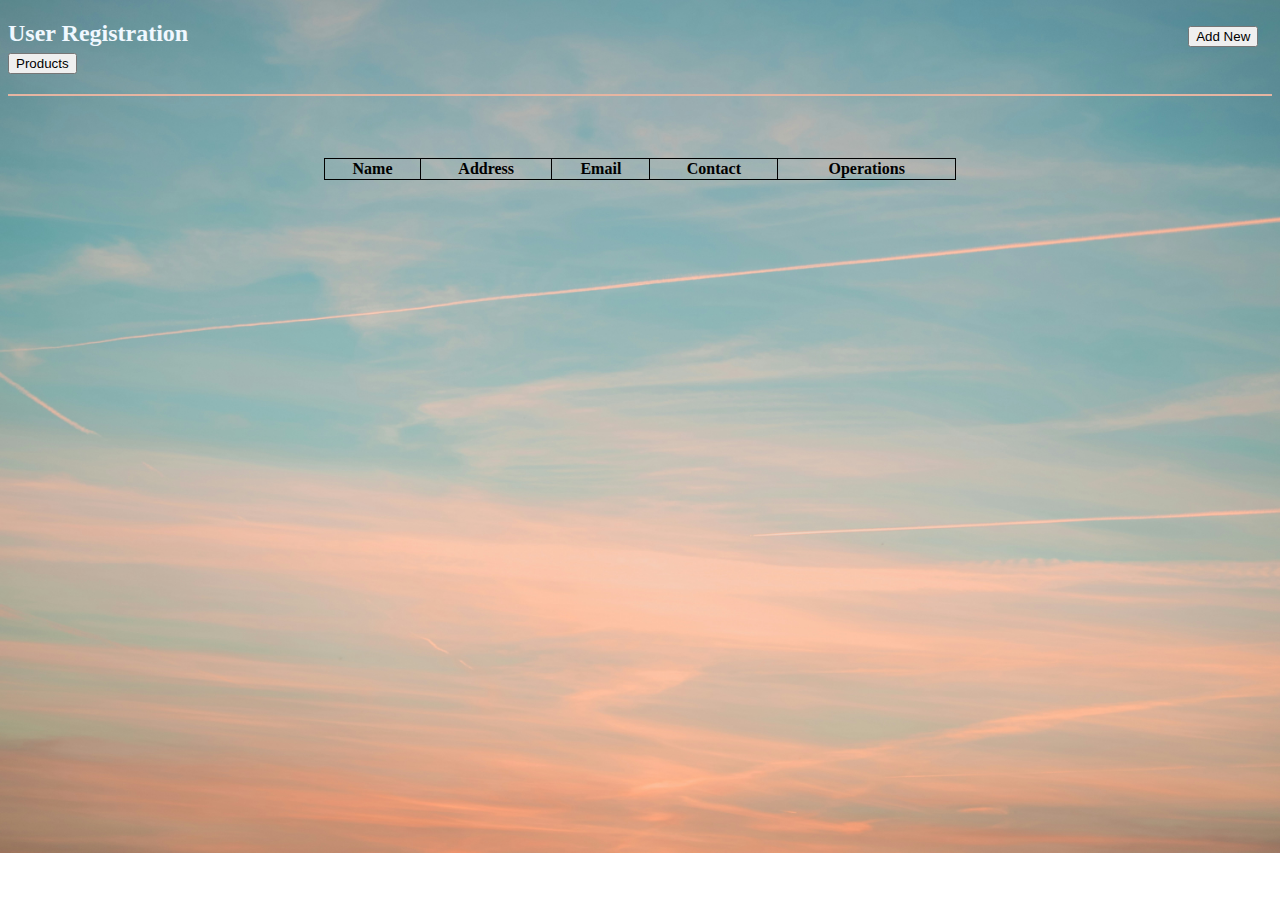
<file: index.html>
<!DOCTYPE html>
<html lang="en">

<head>
    <meta charset="UTF-8">
    <meta name="viewport" content="width=device-width, initial-scale=1.0">
    <title>Details</title>
    <link rel="stylesheet" href="style.css">
</head>

<body class="body1">
    <h2 style="color: aliceblue;">User Registration<span class="btn"><button id="button" onclick="newform()">Add
                New</button></span>&nbsp;<span><button onclick="redirect()">Products</button> </span></h2>
    <hr style="border: 1.5px solid #E5B5A2;">
    <br>
    <br>
    <br>
    <table class="table" id="myTable">
        <thead>
            <tr>
                <th>Name</th>
                <th>Address</th>
                <th>Email</th>
                <th>Contact</th>
                <th>Operations</th>
            </tr>
        </thead>
        <tbody id="tbody"></tbody>
    </table>
</body>
<script>

    /*function loadTableData() {
        var tableBody = document.getElementById("tbody");
        tableBody.innerHTML = "";

        var data = JSON.parse(localStorage.getItem("formData")) || [];

        data.forEach(function (entry, index) {
            var row = document.createElement("tr");
            row.innerHTML = "<td id='name_" + index + "' contenteditable='false'>" + entry.name + "</td>" +
                "<td id='address_" + index + "' contenteditable='false'>" + entry.address + "</td>" +
                "<td id='email_" + index + "' contenteditable='false'>" + entry.email + "</td>" +
                "<td id='contact_" + index + "' contenteditable='false'>" + entry.contact + "</td>" +
                "<td><button onclick='editData(" + index + ")'>Modify</button> <button onclick='saveData(" + index + ")'>Save</button> <button onclick='deleteData(" + index + ")'>Delete</button></td>";
            tableBody.appendChild(row);
        });
    }

    function newform() {
        window.location.href = "RegistrationForm.html";
    }

    function editData(index) {

        var cells = document.querySelectorAll("#myTable tbody tr:nth-child(" + (index + 1) + ") td:not(:last-child)");
        cells.forEach(function (cell) {
            cell.contentEditable = !cell.isContentEditable;
        });
    }

    function saveData(index) {

        var data = JSON.parse(localStorage.getItem("formData")) || [];


        data[index].name = document.getElementById("name_" + index).innerText;
        data[index].address = document.getElementById("address_" + index).innerText;
        data[index].email = document.getElementById("email_" + index).innerText;
        data[index].contact = document.getElementById("contact_" + index).innerText;


        localStorage.setItem("formData", JSON.stringify(data));
        loadTableData();
    }

    function deleteData(index) {

        var data = JSON.parse(localStorage.getItem("formData")) || [];
        data.splice(index, 1);
        localStorage.setItem("formData", JSON.stringify(data));
        loadTableData();
    }

    loadTableData();*/


    function loadTableData() {
        var tableBody = document.getElementById("tbody");
        tableBody.innerHTML = "";

        var data = JSON.parse(localStorage.getItem("formData")) || [];

        data.forEach(function (entry, index) {
            var row = document.createElement("tr");
            row.innerHTML = "<td id='name_" + index + "' contenteditable='false'>" + entry.name + "</td>" +
                "<td id='address_" + index + "' contenteditable='false'>" + entry.address + "</td>" +
                "<td id='email_" + index + "' contenteditable='false'>" + entry.email + "</td>" +
                "<td id='contact_" + index + "' contenteditable='false'>" + entry.contact + "</td>" +
                "<td><button onclick='editData(" + index + ")'>Modify</button> <button onclick='deleteData(" + index + ")'>Delete</button> <button onclick='saveData(" + index + ")' style='display:none'>Save</button></td>";
            tableBody.appendChild(row);
        });
    }

    function newform() {
        window.location.href = "RegistrationForm.html";
    }

    function editData(index) {
        var cells = document.querySelectorAll("#myTable tbody tr:nth-child(" + (index + 1) + ") td:not(:last-child)");
        cells.forEach(function (cell) {
            cell.contentEditable = !cell.isContentEditable;
        });


        var row = document.querySelectorAll("#myTable tbody tr")[index];
        var buttons = row.querySelectorAll("button");
        buttons[0].style.display = "none";
        buttons[2].style.display = "inline-block";
    }

    function saveData(index) {
        var data = JSON.parse(localStorage.getItem("formData")) || [];
        data[index].name = document.getElementById("name_" + index).innerText;
        data[index].address = document.getElementById("address_" + index).innerText;
        data[index].email = document.getElementById("email_" + index).innerText;
        data[index].contact = document.getElementById("contact_" + index).innerText;
        localStorage.setItem("formData", JSON.stringify(data));


        var row = document.querySelectorAll("#myTable tbody tr")[index];
        var buttons = row.querySelectorAll("button");
        buttons[0].style.display = "inline-block";
        buttons[2].style.display = "none";

        loadTableData();
    }

    function deleteData(index) {
        var data = JSON.parse(localStorage.getItem("formData")) || [];
        data.splice(index, 1);
        localStorage.setItem("formData", JSON.stringify(data));
        loadTableData();
    }

    loadTableData();
    function redirect() {
        window.location.href = 'products.html';

    }

</script>

</html>
</file>
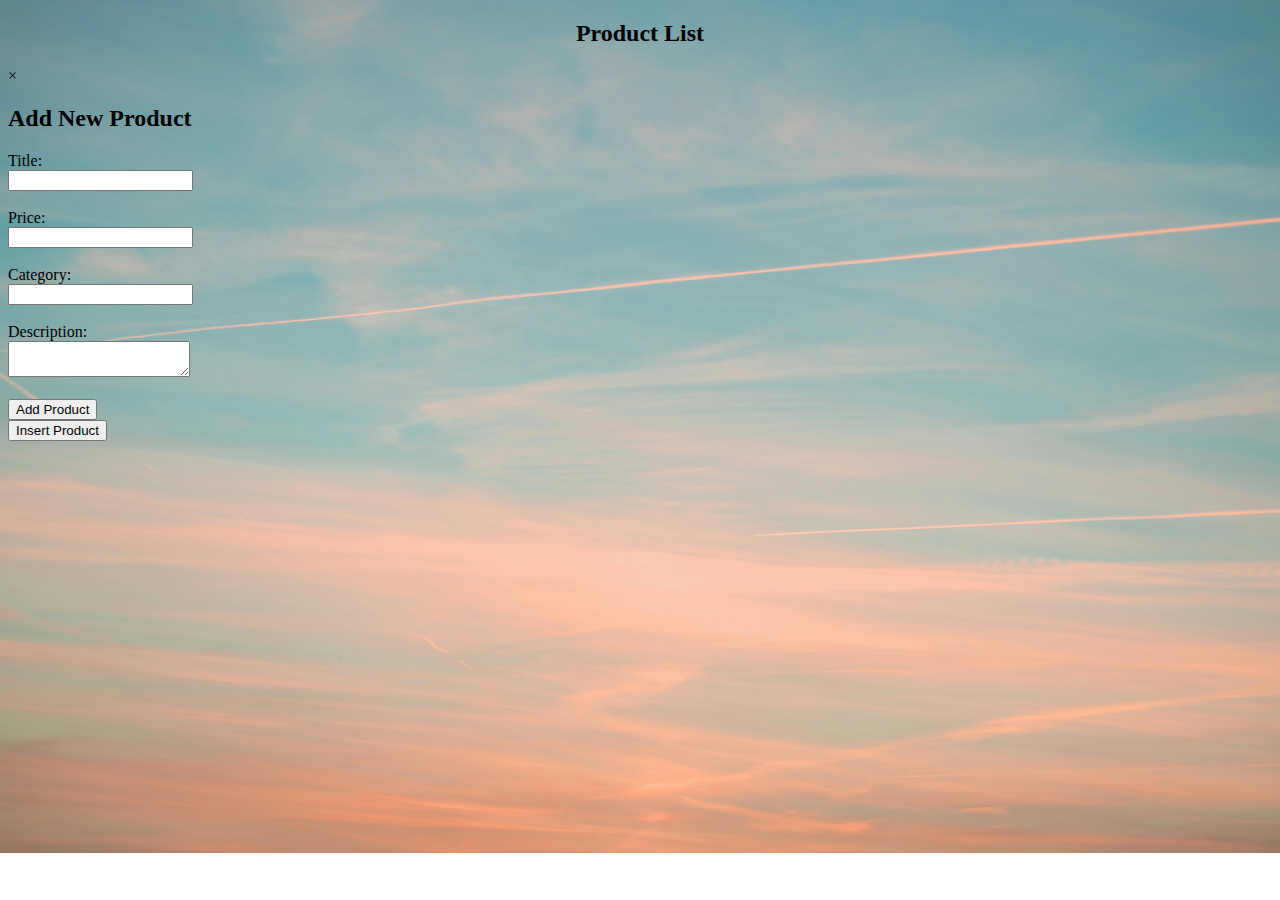
<file: addproduct.html>
<!DOCTYPE html>
<html lang="en">
<head>
    <meta charset="UTF-8">
    <meta name="viewport" content="width=device-width, initial-scale=1.0">
    <title>Products</title>
    <link rel="stylesheet" href="style.css">
    <style>
        /* Modal styles (same as before) */
        /* Add your CSS styles here */
    </style>
</head>
<body class="body1">
    <h2 style="text-align: center;">Product List</h2>
    <div id="productList"></div>

    <!-- Edit Product Modal (same as before) -->

    <!-- Insert Product Modal -->
    <div id="insertModal" class="modal">
        <div class="modal-content">
            <span class="close" onclick="closeInsertModal()">&times;</span>
            <h2>Add New Product</h2>
            <form id="insertForm">
                <label for="insertTitle">Title:</label><br>
                <input type="text" id="insertTitle" required><br><br>
                <label for="insertPrice">Price:</label><br>
                <input type="number" id="insertPrice" required><br><br>
                <label for="insertCategory">Category:</label><br>
                <input type="text" id="insertCategory" required><br><br>
                <label for="insertDescription">Description:</label><br>
                <textarea id="insertDescription" required></textarea><br><br>
                <button type="button" onclick="insertProduct()">Add Product</button>
            </form>
        </div>
    </div>

    <button onclick="openInsertModal()">Insert Product</button>

    <script>
        // Function to open the insert modal
        function openInsertModal() {
            document.getElementById('insertModal').style.display = 'block';
        }

        // Function to close the insert modal
        function closeInsertModal() {
            document.getElementById('insertModal').style.display = 'none';
        }

        function insertProduct() {
            const newProductData = {
                title: document.getElementById('insertTitle').value,
                price: parseFloat(document.getElementById('insertPrice').value),
                category: document.getElementById('insertCategory').value,
                description: document.getElementById('insertDescription').value,
                image: 'https://i.pravatar.cc' // You can change the default image URL if needed
            };

            // Make sure to include appropriate validation for the input fields

            // Send a POST request to insert the new product
            fetch('https://fakestoreapi.com/products', {
                method: "POST",
                body: JSON.stringify(newProductData),
                headers: {
                    'Content-Type': 'application/json'
                }
            })
                .then(res => {
                    if (res.ok) {
                        return res.json();
                    }
                    throw new Error('Failed to add new product');
                })
                .then(response => {
                    console.log('New product added successfully:', response);
                    // Close the insert modal
                    closeInsertModal();
                    // Refresh the product list
                    getProducts();
                })
                .catch(error => {
                    console.error('Error adding new product:', error.message);
                    alert('Failed to add new product');
                });
        }

        // Rest of the code (getProducts, displayProducts, deleteProduct, editProduct) remains the same as before
    </script>
</body>
</html>
</file>
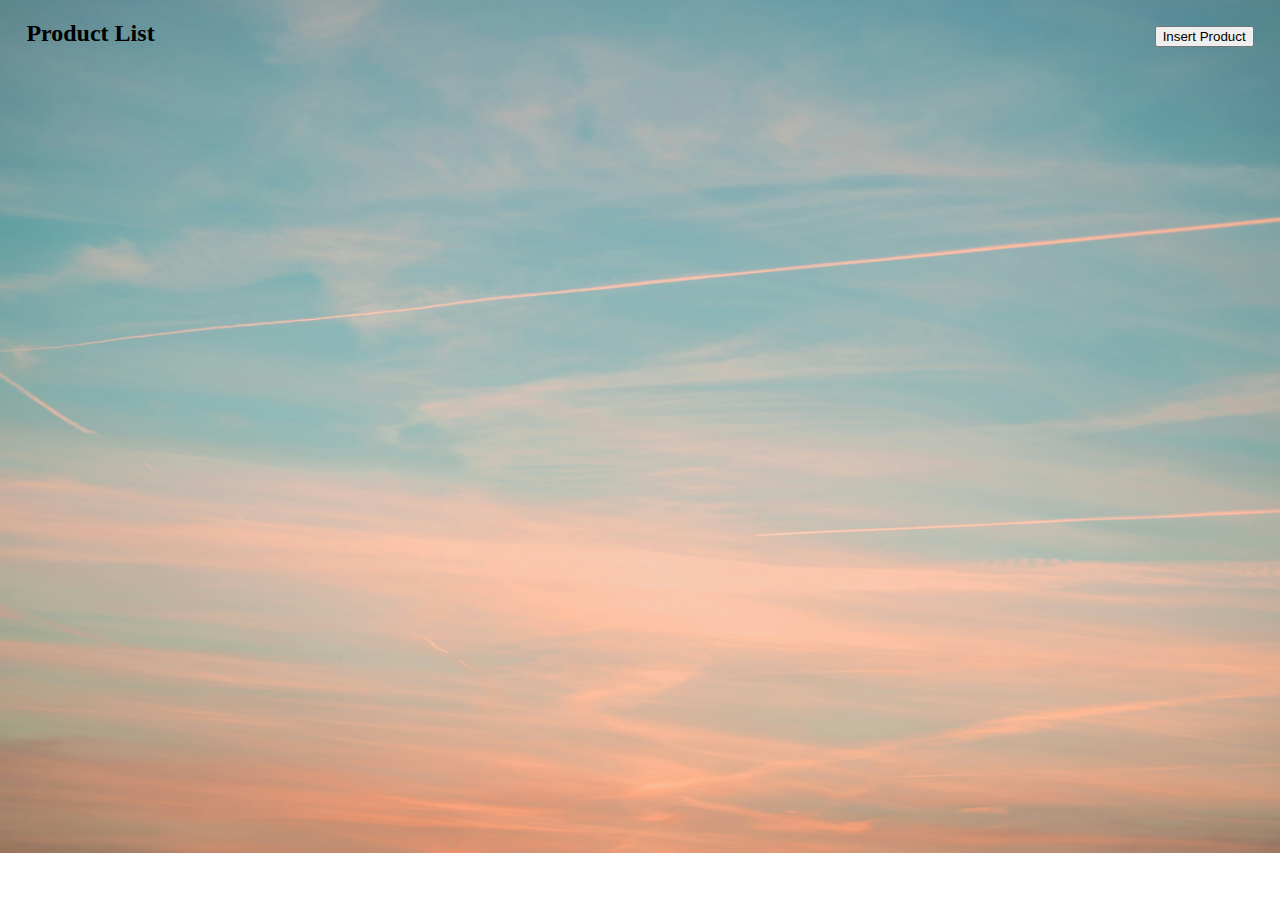
<file: products.html>
<!DOCTYPE html>
<html lang="en">

<head>
    <meta charset="UTF-8">
    <meta name="viewport" content="width=device-width, initial-scale=1.0">
    <title>Products</title>
    <link rel="stylesheet" href="style.css">


    <style>
        .modal {
            display: none;
            position: fixed;
            z-index: 1;
            left: 0;
            top: 0;
            width: 100%;
            height: 100%;
            overflow: auto;
            background-color: rgba(0, 0, 0, 0.4);
            padding-top: 60px;
        }

        .modal-content {
            background-color: #fefefe;
            margin: 5% auto;
            padding: 20px;
            border: 1px solid #888;
            width: 80%;
        }


        .close {
            color: #aaa;
            float: right;
            font-size: 28px;
            font-weight: bold;
        }

        .close:hover,
        .close:focus {
            color: black;
            text-decoration: none;
            cursor: pointer;
        }
    </style>
</head>

<body class="body1">
    <h2 style="text-align: center;">Product List<span class="btn"><button id="button" onclick="openInsertModal()">Insert
                Product</button></span></h2>
    <br>
    <div id="productList"></div>
    <div id="editModal" class="modal">
        <div class="modal-content">
            <span class="close" onclick="closeModal()">&times;</span>
            <h2>Edit Product</h2>
            <form id="editForm" onsubmit="return false;">
                <label for="editTitle">Title:</label>
                <input type="text" id="editTitle" required><br><br>
                <label for="editPrice">Price:</label>
                <input type="number" step="0.01" id="editPrice" required><br><br>
                <label for="editCategory">Category:</label>
                <input type="text" id="editCategory" required><br><br>
                <label for="editDescription">Description:</label><br>
                <textarea id="editDescription" rows="4" required></textarea><br><br>
                <label for="editProductId">Product ID:</label>
                <input type="text" id="editProductId" readonly>
                <br><br>
                <button onclick="updateProduct()">Save</button>
            </form>
        </div>
    </div>
    <div id="insertModal" class="modal">
        <div class="modal-content">
            <span class="close" onclick="closeInsertModal()">&times;</span>
            <h2>Add New Product</h2>
            <form id="insertForm">
                <label for="insertTitle">Title:</label><br>
                <input type="text" id="insertTitle" required><br><br>
                <label for="insertPrice">Price:</label><br>
                <input type="number" step="0.01" id="insertPrice" required><br><br>
                <label for="insertCategory">Category:</label><br>
                <input type="text" id="insertCategory" required><br><br>
                <label for="insertDescription">Description:</label><br>
                <textarea id="insertDescription" required></textarea><br><br>
                <label for="insertImage">Image:</label><br>
                <input type="file" id="insertImage" accept="image/*" required><br><br>
                <button type="button" onclick="insertProduct()">Add Product</button>
            </form>
        </div>
    </div>


    <script>
        /* function getProducts() {
             fetch('https://fakestoreapi.com/products')
                 .then(res => res.json())
                 .then(products => {
                     displayProducts(products);
                 })
                 .catch(error => console.error('Error fetching products:', error));
         }
 
         function displayProducts(products) {
             const productListDiv = document.getElementById('productList');
             productListDiv.innerHTML = ''; // Clear previous content
 
             // Create table element
             const table = document.createElement('table');
             table.classList.add('product-table');
 
             // Create table header
             const headerRow = document.createElement('tr');
             headerRow.innerHTML = `
                 <th>ID</th>
                 <th>Title</th>
                 <th>Price</th>
                 <th>Category</th>
                 <th>Description</th>
                 <th>Image</th>
                 <th>Actions</th>
             `;
             table.appendChild(headerRow);
 
             products.slice(0, 20).forEach(product => {
     const row = document.createElement('tr');
     row.setAttribute('data-id', product.id); // Add data-id attribute with product ID
     row.innerHTML = `
         <td>${product.id}</td>
         <td>${product.title}</td>
         <td>$${product.price}</td>
         <td>${product.category}</td>
         <td>${product.description}</td>
         <td><img src="${product.image}" alt="${product.title}" style="max-width: 100px; max-height: 100px;"></td>
         <td>
             <button onclick="deleteProduct(${product.id})">Delete</button>
             <button onclick="editProduct(${product.id})">Edit</button>
         </td>
     `;
     table.appendChild(row);
 });
 
             // Append table to product list container
             productListDiv.appendChild(table);
         }
 
         function deleteProduct(productId) {
     fetch(`https://fakestoreapi.com/products/${productId}`, {
         method: "DELETE"
     })
         .then(res => {
             if (res.ok) {
                 return res.json();
             }
             throw new Error('Failed to delete the product');
         })
         .then(response => {
             console.log(response); // Log the response from the API
             // If deletion is successful, remove the product from the UI
             removeProductFromUI(productId);
         })
         .catch(error => {
             console.error('Error deleting product:', error.message);
             alert('Failed to delete the product');
         });
 }
 
 function removeProductFromUI(productId) {
     const rowToRemove = document.querySelector(`tr[data-id="${productId}"]`);
     if (rowToRemove) {
         rowToRemove.remove();
     } else {
         console.warn(`Product with ID ${productId} not found in UI.`);
     }
 }
 
         getProducts();*/

        function getProducts() {
            fetch('https://fakestoreapi.com/products')
                .then(res => res.json())
                .then(products => {
                    displayProducts(products);
                })
                .catch(error => console.error('Error fetching products:', error));
        }

        /*function displayProducts(products) {
            const productListDiv = document.getElementById('productList');
            productListDiv.innerHTML = ''; 

         
            const table = document.createElement('table');
            table.classList.add('product-table');

    
            const headerRow = document.createElement('tr');
            headerRow.innerHTML = `
                <th>ID</th>
                <th>Title</th>
                <th>Price</th>
                <th>Category</th>
                <th>Description</th>
                <th>Image</th>
                <th>Actions</th>
            `;
            table.appendChild(headerRow);

         
            products.slice(0, 20).forEach(product => {
                const row = document.createElement('tr');
                row.setAttribute('data-id', product.id);
                row.innerHTML = `
                    <td>${product.id}</td>
                    <td>${product.title}</td>
                    <td>$${product.price}</td>
                    <td>${product.category}</td>
                    <td>${product.description}</td>
                    <td><img src="${product.image}" alt="${product.title}" style="max-width: 100px; max-height: 100px;"></td>
                    <td>
                        <button onclick="deleteProduct(${product.id})">Delete</button>
                        <button onclick="editProduct(${product.id})">Edit</button>
                        <button onclick="showDetails(${product.id})">Details</button>
                    </td>
                `;
                table.appendChild(row);
            });

            productListDiv.appendChild(table);
        }*/
        /*   function displayProducts() {
               const productListDiv = document.getElementById('productList');
               productListDiv.innerHTML = '';
   
               fetch('https://fakestoreapi.com/products?limit=20')
                   .then(res => res.json())
                   .then(products => {
                       let tableHTML = `
                   <table class="product-table">
                       <thead>
                           <tr>
                               <th>ID</th>
                               <th>Title</th>
                               <th>Price</th>
                               <th>Category</th>
                               <th>Description</th>
                               <th>Image</th>
                               <th>Actions</th>
                           </tr>
                       </thead>
                       <tbody>
               `;
   
                       products.forEach(product => {
                           tableHTML += `
                       <tr data-id="${product.id}">
                           <td>${product.id}</td>
                           <td>${product.title}</td>
                           <td>${product.price}</td>
                           <td>${product.category}</td>
                           <td>${product.description}</td>
                           <td><img src="${product.image}" alt="${product.title}" style="max-width: 100px; max-height: 100px;"></td>
                           <td>
                               <button onclick="deleteProduct(${product.id})">Delete</button>
                               <button onclick="editProduct(${product.id})">Edit</button>
                               <button onclick="showDetails(${product.id})">Details</button>
                           </td>
                       </tr>
                   `;
                       });
   
                       tableHTML += `
                       </tbody>
                   </table>
               `;
   
                       productListDiv.innerHTML = tableHTML;
                   });
           }
   
           displayProducts();*/
        function displayProducts() {
            const productListDiv = document.getElementById('productList');
            productListDiv.innerHTML = '';

            fetch('https://fakestoreapi.com/products?limit=20')
                .then(res => res.json())
                .then(products => {
                    let tableHTML = `
                <table class="product-table">
                    <thead>
                        <tr>
                            <th>ID</th>
                            <th>Title</th>
                            <th>Price</th>
                            <th>Category</th>
                            <th>Description</th>
                            <th>Image</th>
                            <th>Actions</th>
                        </tr>
                    </thead>
                    <tbody>
            `;

                    products.forEach(product => {
                        const deletedProducts = JSON.parse(localStorage.getItem('deletedProducts')) || [];
                        if (!deletedProducts.includes(product.id)) {
                            tableHTML += `
                        <tr data-id="${product.id}">
                            <td>${product.id}</td>
                            <td>${product.title}</td>
                            <td>${product.price}</td>
                            <td>${product.category}</td>
                            <td>${product.description}</td>
                            <td><img src="${product.image}" alt="${product.title}" style="max-width: 100px; max-height: 100px;"></td>
                            <td>
                                <button onclick="deleteProduct(${product.id})">Delete</button>
                                <button onclick="editProduct(${product.id})">Edit</button>
                                <button onclick="showDetails(${product.id})">Details</button>
                            </td>
                        </tr>
                    `;
                        }
                    });

                    tableHTML += `
                    </tbody>
                </table>
            `;

                    productListDiv.innerHTML = tableHTML;
                });
        }
        function deleteProduct(productId) {
            fetch(`https://fakestoreapi.com/products/${productId}`, {
                method: "DELETE"
            })
                .then(res => {
                    if (res.ok) {
                        return res.json();
                    }
                    throw new Error('Failed to delete the product');
                })
                .then(response => {
                    console.log(response);

                    const deletedRow = document.querySelector(`tr[data-id="${productId}"]`);
                    if (deletedRow) {
                        deletedRow.style.display = 'none';

                        const deletedProducts = JSON.parse(localStorage.getItem('deletedProducts')) || [];
                        deletedProducts.push(productId);
                        localStorage.setItem('deletedProducts', JSON.stringify(deletedProducts));
                    }

                    displayProducts();
                })
                .catch(error => {
                    console.error('Error deleting product:', error.message);
                    alert('Failed to delete the product');
                });
        }

        displayProducts();

        /*function deleteProduct(productId) {
            fetch(`https://fakestoreapi.com/products/${productId}`, {
                method: "DELETE"
            })
                .then(res => {
                    if (res.ok) {
                        return res.json();
                    }
                    throw new Error('Failed to delete the product');
                })
                .then(response => {
                    console.log(response);

                })
                .catch(error => {
                    console.error('Error deleting product:', error.message);
                    alert('Failed to delete the product');
                });
        }*/
        function deleteProduct(productId) {
            fetch(`https://fakestoreapi.com/products/${productId}`, {
                method: "DELETE"
            })
                .then(res => {
                    if (res.ok) {
                        return res.json();
                    }
                    throw new Error('Failed to delete the product');
                })
                .then(response => {
                    console.log(response);

                    const deletedRow = document.querySelector(`tr[data-id="${productId}"]`);
                    if (deletedRow) {
                        deletedRow.style.display = 'none';

                        const deletedProducts = JSON.parse(localStorage.getItem('deletedProducts')) || [];
                        deletedProducts.push(productId);
                        localStorage.setItem('deletedProducts', JSON.stringify(deletedProducts));
                    }
                })
                .catch(error => {
                    console.error('Error deleting product:', error.message);
                    alert('Failed to delete the product');
                });
        }
        function hideRows() {
            const deletedProducts = JSON.parse(localStorage.getItem('deletedProducts')) || [];
            deletedProducts.forEach(productId => {
                const deletedRow = document.querySelector(`tr[data-id="${productId}"]`);
                if (deletedRow) {
                    deletedRow.style.display = 'none';
                }
            });
        }


        window.addEventListener('load', hideRows);

        function editProduct(productId) {
             
            fetch(`https://fakestoreapi.com/products/${productId}`)
                .then(res => res.json())
                .then(product => {

                    document.getElementById('editProductId').value = product.id;
                    
                    showEditModal(product);
                    
                })
                .catch(error => console.error('Error fetching product details:', error));
        }

        function showEditModal(product) {

            document.getElementById('editTitle').value = product.title;
            document.getElementById('editPrice').value = product.price;
            document.getElementById('editCategory').value = product.category;
            document.getElementById('editDescription').value = product.description;

            document.getElementById('editModal').style.display = 'block';
           
        }

        function closeModal() {

            document.getElementById('editModal').style.display = 'none';
        }

        /*function updateProduct() {

            const productId = document.getElementById('editProductId').value;
            const updatedData = {
                title: document.getElementById('editTitle').value,
                price: parseFloat(document.getElementById('editPrice').value),
                category: document.getElementById('editCategory').value,
                description: document.getElementById('editDescription').value
            };

            fetch(`https://fakestoreapi.com/products/${productId}`, {
                method: "PUT",
                body: JSON.stringify(updatedData),
                headers: {
                    'Content-Type': 'application/json'
                }
            })
                .then(res => {
                    if (res.ok) {
                        return res.json();
                    }
                    throw new Error('Failed to update the product');
                })
                .then(response => {
                    console.log('Product updated successfully:', response);

                    closeModal();

                    getProducts();
                })
                .catch(error => {
                    console.error('Error updating product:', error.message);
                    alert('Failed to update the product');
                });
        }*/
        function updateProduct() {
    const productId = document.getElementById('editProductId').value;
    const updatedData = {
        title: document.getElementById('editTitle').value,
        price: parseFloat(document.getElementById('editPrice').value),
        category: document.getElementById('editCategory').value,
        description: document.getElementById('editDescription').value
    };

    fetch(`https://fakestoreapi.com/products/${productId}`, {
        method: "PUT",
        body: JSON.stringify(updatedData),
        headers: {
            'Content-Type': 'application/json'
        }
    })
    .then(res => {
        if (res.ok) {
            return res.json();
        }
        throw new Error('Failed to update the product');
    })
    .then(response => {
        console.log('Product updated successfully:', response);
      
        updateProductOnUI(response);
        
        updateProductInLocalStorage(response);
     
        closeModal();

    })
    .catch(error => {
        console.error('Error updating product:', error.message);
        alert('Failed to update the product');
    });
}


function updateProductOnUI(updatedProduct) {
    const productId = updatedProduct.id;
    const productRow = document.querySelector(`tr[data-id="${productId}"]`);
    if (productRow) {
   
        productRow.innerHTML = `
            <td>${updatedProduct.id}</td>
            <td>${updatedProduct.title}</td>
            <td>$${updatedProduct.price}</td>
            <td>${updatedProduct.category}</td>
            <td>${updatedProduct.description}</td>
            <td><img src="${updatedProduct.image}" alt="${updatedProduct.title}" style="max-width: 100px; max-height: 100px;"></td>
            <td>
                <button onclick="deleteProduct(${updatedProduct.id})">Delete</button>
                <button onclick="editProduct(${updatedProduct.id})">Edit</button>
                <button onclick="showDetails(${updatedProduct.id})">Details</button>
            </td>
        `;
    }


    const storedProducts = JSON.parse(localStorage.getItem('products')) || [];
    const updatedProducts = storedProducts.map(product => {
        if (product.id === updatedProduct.id) {
            return updatedProduct;
        }
        return product;
    });
    localStorage.setItem('products', JSON.stringify(updatedProducts));
}

function addProductToLocalStorage(newProduct) {
    const storedProducts = JSON.parse(localStorage.getItem('products')) || [];
    storedProducts.push(newProduct);
    localStorage.setItem('products', JSON.stringify(storedProducts));
}

function removeProductFromLocalStorage(productId) {
    const storedProducts = JSON.parse(localStorage.getItem('products')) || [];
    const updatedProducts = storedProducts.filter(product => product.id !== productId);
    localStorage.setItem('products', JSON.stringify(updatedProducts));
}

function displayStoredProducts() {
    const storedProducts = JSON.parse(localStorage.getItem('products')) || [];
    displayProducts(storedProducts);
}


window.addEventListener('load', displayStoredProducts);




function updateProductInLocalStorage(productId, updatedData) {

    const storedProducts = JSON.parse(localStorage.getItem('products')) || [];


    const index = storedProducts.findIndex(product => product.id === productId);


    if (index !== -1) {
        storedProducts[index] = { id: productId, ...updatedData };
        localStorage.setItem('products', JSON.stringify(storedProducts));
    }
}


        function openInsertModal() {
            document.getElementById('insertModal').style.display = 'block';
        }

        function closeInsertModal() {
            document.getElementById('insertModal').style.display = 'none';
        }

        /* function insertProduct() {
             fetch('https://fakestoreapi.com/products')
                 .then(res => res.json())
                 .then(products => {
                     const lastProductId = 20;
 
                     const newProductId = lastProductId + 1;
 
                     const newProductData = {
                         id: newProductId,
                         title: document.getElementById('insertTitle').value,
                         price: parseFloat(document.getElementById('insertPrice').value),
                         category: document.getElementById('insertCategory').value,
                         description: document.getElementById('insertDescription').value,
                         image: 'https://i.pravatar.cc'
                     };
 
                     fetch('https://fakestoreapi.com/products', {
                         method: "POST",
                         body: JSON.stringify(newProductData),
                         headers: {
                             'Content-Type': 'application/json'
                         }
                     })
                         .then(res => {
                             if (res.ok) {
                                 return res.json();
                             }
                             throw new Error('Failed to add new product');
                         })
                         .then(response => {
                             console.log('New product added successfully:', response);
                             closeInsertModal();
                             getProducts();
                         })
                         .catch(error => {
                             console.error('Error adding new product:', error.message);
                             alert('Failed to add new product');
                         });
                 })
                 .catch(error => console.error('Error fetching products for ID generation:', error));
         }*/

         function insertProduct() {
    const newProductData = {
        title: document.getElementById('insertTitle').value,
        price: parseFloat(document.getElementById('insertPrice').value),
        category: document.getElementById('insertCategory').value,
        description: document.getElementById('insertDescription').value
    };

    const imageFile = document.getElementById('insertImage').files[0];
    if (imageFile) {
        const reader = new FileReader();
        reader.readAsDataURL(imageFile);
        reader.onload = function () {
            newProductData.image = reader.result;
            addProductToServer(newProductData);
        };
        reader.onerror = function (error) {
            console.error('Error reading the file:', error);
        };
    } else {
        alert('Please select an image.');
    }
}

function addProductToServer(newProductData) {
    fetch('https://fakestoreapi.com/products', {
        method: "POST",
        body: JSON.stringify(newProductData),
        headers: {
            'Content-Type': 'application/json'
        }
    })
    .then(res => {
        if (res.ok) {
            return res.json();
        }
        throw new Error('Failed to add new product');
    })
    .then(newProduct => {
        console.log('New product added successfully:', newProduct);
        closeInsertModal();
     
        displayNewProduct(newProduct);
     
        updateLocalStorage(newProduct);
    })
    .catch(error => {
        console.error('Error adding new product:', error.message);
        alert('Failed to add new product');
    });
}

function displayNewProduct(newProduct) {
    const productListDiv = document.getElementById('productList');
    const tableBody = productListDiv.querySelector('tbody');

    const newRow = document.createElement('tr');
    newRow.setAttribute('data-id', newProduct.id);
    newRow.innerHTML = `
        <td>${newProduct.id}</td>
        <td>${newProduct.title}</td>
        <td>${newProduct.price}</td>
        <td>${newProduct.category}</td>
        <td>${newProduct.description}</td>
        <td><img src="${newProduct.image}" alt="${newProduct.title}" style="max-width: 100px; max-height: 100px;"></td>
        <td>
            <button onclick="deleteProduct(${newProduct.id})">Delete</button>
            <button onclick="editProduct(${newProduct.id})">Edit</button>
            <button onclick="showDetails(${newProduct.id})">Details</button>
        </td>
    `;

    tableBody.appendChild(newRow);
}

function updateLocalStorage(newProduct) {
    const storedProducts = JSON.parse(localStorage.getItem('products')) || [];
    storedProducts.push(newProduct);
    localStorage.setItem('products', JSON.stringify(storedProducts));
}

        
        function showDetails(productId) {

            fetch(`https://fakestoreapi.com/products/${productId}`)
                .then(res => res.json())
                .then(product => {

                    console.log(JSON.stringify(product, null, 2));
                })
                .catch(error => {
                    console.error('Error fetching product details:', error);
                });
        }
      


        getProducts();
    </script>
</body>

</html>
</file>
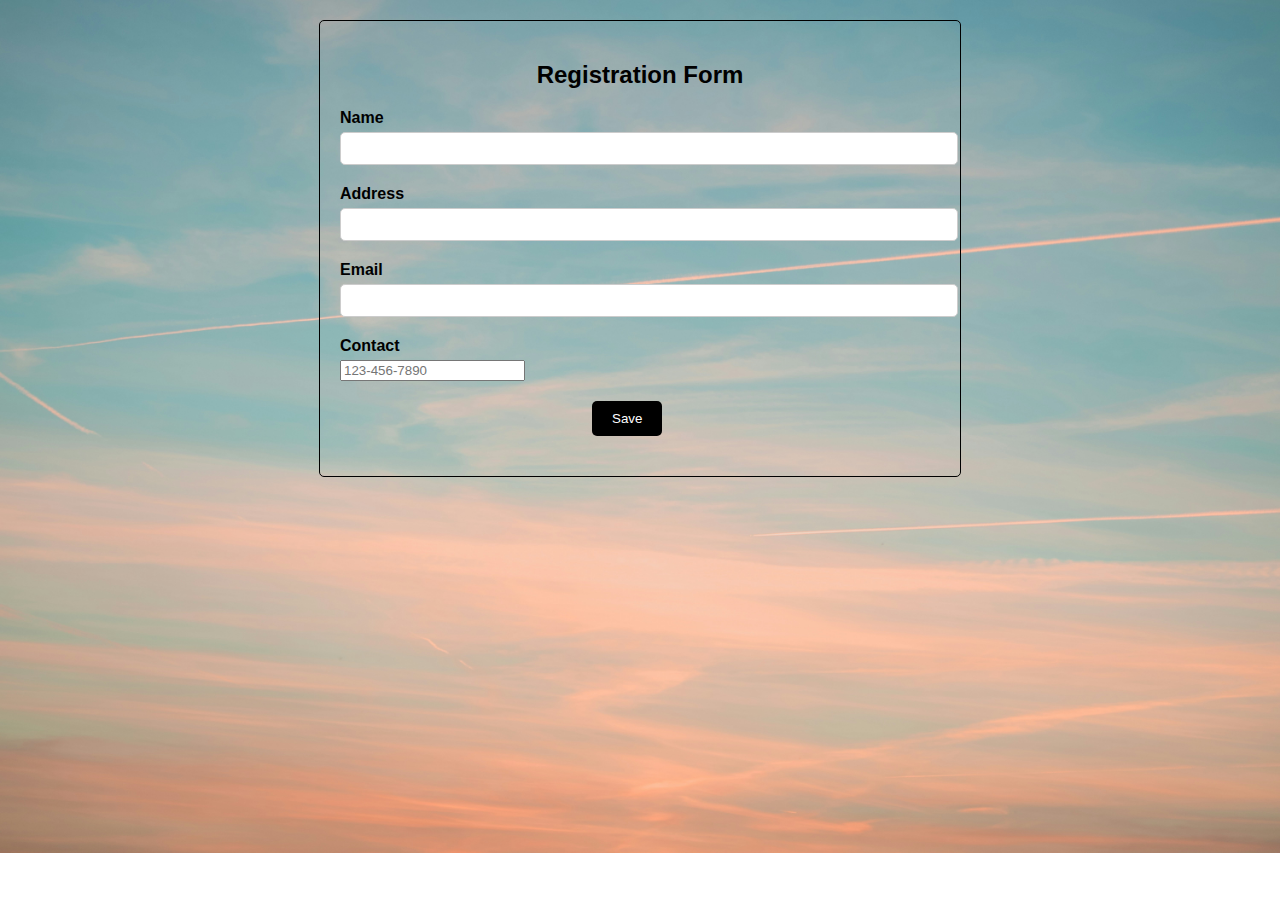
<file: RegistrationForm.html>
<!DOCTYPE html>
<html lang="en">
<head>
    <meta charset="UTF-8">
    <meta name="viewport" content="width=device-width, initial-scale=1.0">
    <title>Contact Form</title>
    <link rel="stylesheet" href="style.css">
</head>
<body class="body">
<div class="container">
    <h2 style="text-align: center;">Registration Form</h2>
    <form id="dataForm">
        <div class="form-group">
            <label for="name">Name</label>
            <input type="text" id="name" name="name" required>
        </div>
        <div class="form-group">
            <label for="address">Address</label>
            <input type="text" id="address" name="address" required>
        </div>
        <div class="form-group">
            <label for="email">Email</label>
            <input type="email" id="email" name="email" required>
        </div>
        <div class="form-group">
            <label for="contact">Contact</label>
            <input type="tel" id="contact" name="contact" placeholder="123-456-7890" pattern="[0-9]{3}-[0-9]{3}-[0-9]{4}" required>
        </div>
        <div class="form-group">
            <input type="submit" value="Save" id = "save">
        </div>
    </form>
</div>
</body>
<script>
   document.getElementById("dataForm").addEventListener("submit", function(event) {
        event.preventDefault(); 

        var name = document.getElementById("name").value;
        var address = document.getElementById("address").value;
        var email = document.getElementById("email").value;
        var contact = document.getElementById("contact").value;

    
        var newEntry = {
            name: name,
            address: address,
            email: email,
            contact: contact
        };

        var data = JSON.parse(localStorage.getItem("formData")) || [];

        data.push(newEntry);

        localStorage.setItem("formData", JSON.stringify(data));
    
        document.getElementById("dataForm").reset();

        window.location.href = "index.html";
    });
</script>
</html>
</file>
<file: style.css>
table,th,td {
        border: 1px solid black;
        border-collapse: collapse;
        text-align: center;
    }

    .table {
        width: 50%;
        margin-left: auto;
        margin-right: auto;
        margin: auto;
    }

    .button {
        border: 1px solid black;
        font-family: 'Times New Roman', Times, serif;
        color: black;
        padding: 1px 10px;
        text-align: center;
        font-weight: bold;
        display: inline-block;
        font-size: 18px;
        margin: 4px 2px;
    }

    .btn {
        margin-left: 1000px;
    }

    .body {
        
        font-family: Arial, sans-serif;
        margin: 0;
        padding: 0;
        box-sizing: border-box;
        background-image: url('images/bg.jpg');
        background-repeat: no-repeat;
        background-size: cover;
    }
    
    .container {
        max-width: 600px;
        margin: 20px auto;
        padding: 20px;
        border: 1px solid black;
        border-radius: 5px;
    }
    .form-group {
        margin-bottom: 20px;
    }
    .form-group label {
        display: block;
        font-weight: bold;
        margin-bottom: 5px;
    }
    .form-group input[type="text"] {
        width: 100%;
        padding: 8px;
        border: 1px solid #ccc;
        border-radius: 5px;
    }
    .form-group input[type="email"] {
        width: 100%;
        padding: 8px;
        border: 1px solid #ccc;
        border-radius: 5px;
    }
    .form-group input[type="submit"] {
        padding: 10px 20px;
        background-color: #000000;
        color: #fff;
        border: none;
        border-radius: 5px;
        margin-left: 42%;
    }

    .tbody
    {
        text-align: center;
    }

    .body1
    {
        background-image: url('images/bg.jpg');
        background-repeat: no-repeat;
        background-size: cover;
    }
</file>
